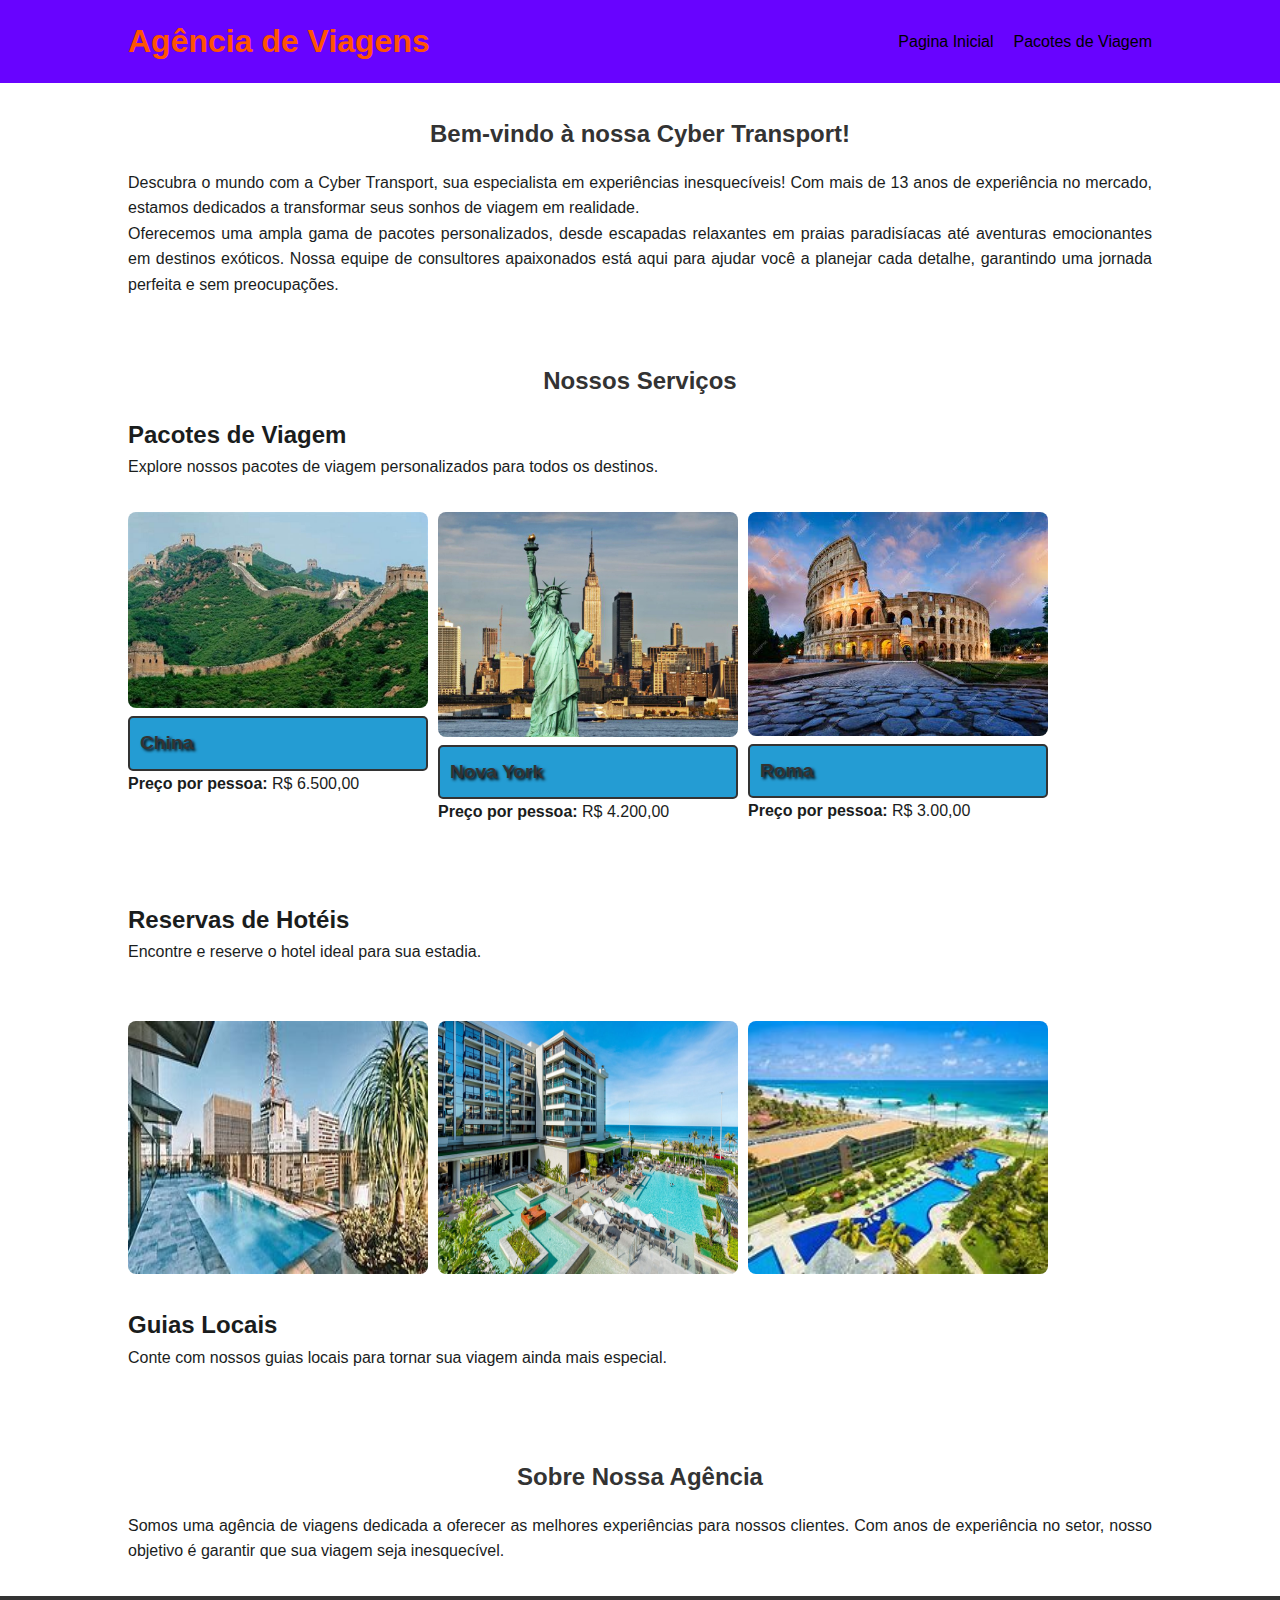
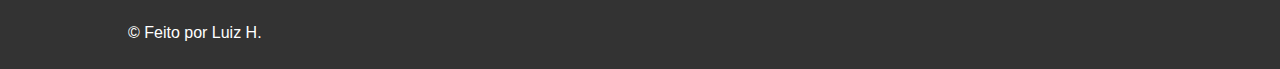
<file: index.html>
<!DOCTYPE html>
<html lang="pt-br">
<head>
    <meta charset="UTF-8">
    <meta name="viewport" content="width=device-width, initial-scale=1.0">
    <title>Agência de Viagens</title>
    <link rel="shortcut icon" href="imagens/an.ico">
    <link rel="stylesheet" type="text/css" href="css/estilo.css">
</head>
<body>
    <header>
        <div class="container">
            <h1>Agência de Viagens</h1>
            <nav>
                <ul>
                    <li><a href="index.html">Pagina Inicial</a></li>
                    <li><a href="Pacotedev.html">Pacotes de Viagem</a></li>
                </ul>
            </nav>
        </div>
    </header>

    <section id="home">
        <div class="container">
            <h2>Bem-vindo à nossa Cyber Transport!</h2>
            <p>Descubra o mundo com a Cyber Transport, sua especialista em experiências inesquecíveis! Com mais de 13 anos de experiência no mercado, estamos dedicados a transformar seus sonhos de viagem em realidade.</p>

           <p>Oferecemos uma ampla gama de pacotes personalizados, desde escapadas relaxantes em praias paradisíacas até aventuras emocionantes em destinos exóticos. Nossa equipe de consultores apaixonados está aqui para ajudar você a planejar cada detalhe, garantindo uma jornada perfeita e sem preocupações.</p>
        </div>
    </section>

    <section id="services">
        <div class="container">
            <h2>Nossos Serviços</h2>
            <div class="service">
                <h3>Pacotes de Viagem</h3>
                <p>Explore nossos pacotes de viagem personalizados para todos os destinos.</p>

                    <section class="flex-container">
<div class="galeria"> 

         <div class="preco">
          <img src="imagens/ch.jpg" alt="China">
          <p class="p_destacado">China</p>
        <p><strong>Preço por pessoa:</strong> R$ 6.500,00</p>
        </div>

        <div class="preco">
         <img src="imagens/ny.jpg" alt="Nova York">
         <p class="p_destacado">Nova York</p>
        <p><strong>Preço por pessoa:</strong> R$ 4.200,00</p>
        </div>

        <div class="preco">
         <img src="imagens/rm.jpg" alt="Roma">
         <p class="p_destacado">Roma</p>
        <p><strong>Preço por pessoa:</strong> R$ 3.00,00</p>
        </div>

</div>

    </section>

            </div>
            <div class="service">
                <h3>Reservas de Hotéis</h3>
                <p>Encontre e reserve o hotel ideal para sua estadia.</p>
                </div>
        
    <section class="flex-container">
        <img src="imagens/sph.jpg" alt="São Paulo">
        <img src="imagens/rjh.jpg" alt="Rio de Janeiro">
        <img src="imagens/rch.jpg" alt="Recife">
    </section>

            <div class="service">
                <h3>Guias Locais</h3>
                <p>Conte com nossos guias locais para tornar sua viagem ainda mais especial.</p>
            </div>
        </div>
    </section>

    <section id="about">
        <div class="container">
            <h2>Sobre Nossa Agência</h2>
            <p>Somos uma agência de viagens dedicada a oferecer as melhores experiências para nossos clientes. Com anos de experiência no setor, nosso objetivo é garantir que sua viagem seja inesquecível.</p>
        </div>
    </section>

    <footer id="contact">
        <div class="container">
            <p>&copy; Feito por Luiz H.</p>
        </div>
    </footer>
</body>
</html>
</file>
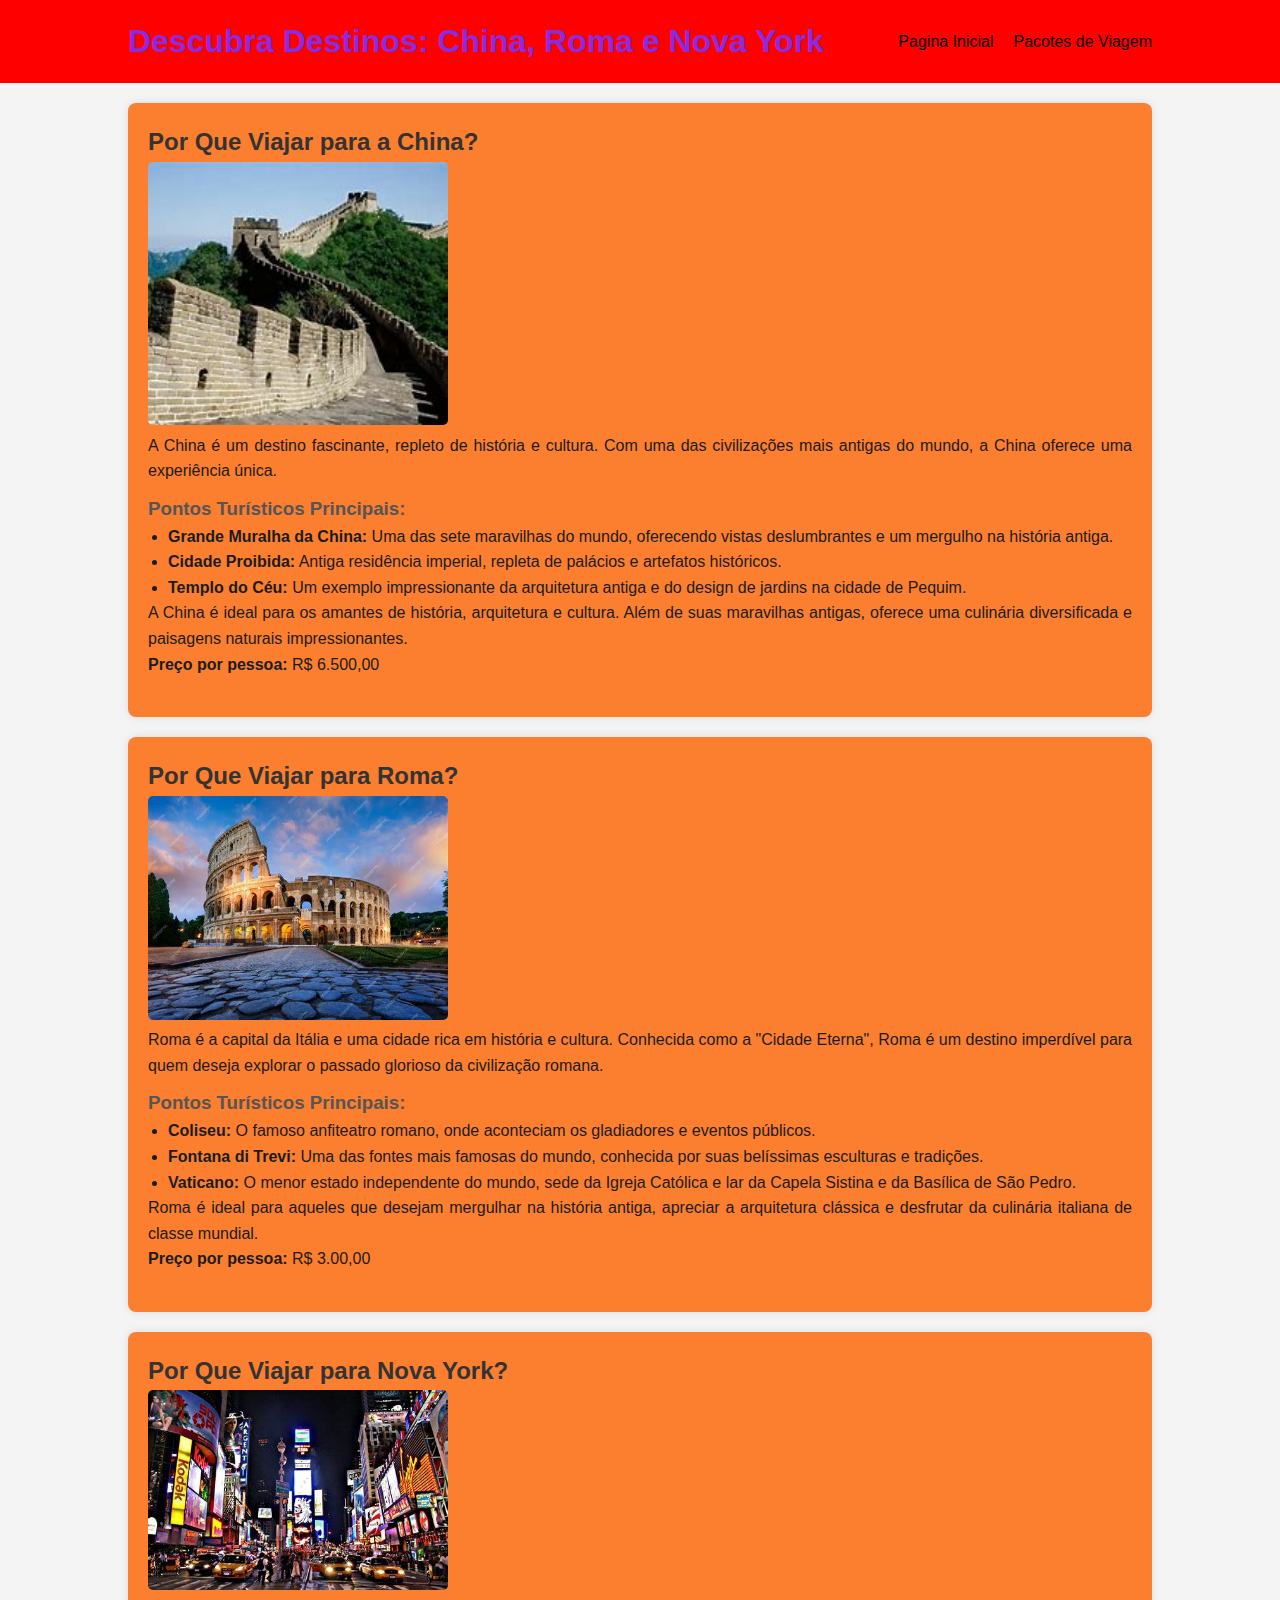
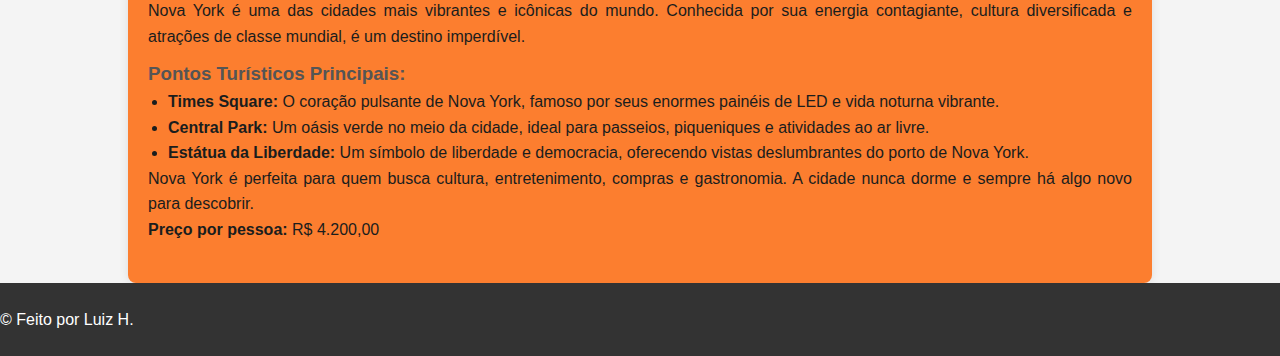
<file: Pacotedev.html>
<!DOCTYPE html>
<html lang="pt-br">
<head>
	<meta charset="utf-8">
	<meta name="viewport" content="width=device-width, initial-scale=1">
	<title>Pacotes de Viagen</title>
    <link rel="shortcut icon" href="imagens/an.ico">
    <link rel="stylesheet" type="text/css" href="css/estilo.css">

</head>
<body class="corpo">
    <header class="cb2">
        <div class="container">
            <h1>Descubra Destinos: China, Roma e Nova York</h1>
            <nav>
                <ul>
                    <li><a href="index.html">Pagina Inicial</a></li>
                    <li><a href="Pacotedev.html">Pacotes de Viagem</a></li>
                </ul>
            </nav>
        </div>
    </header>

    <div class="container">
        <div class="fundo">
            <h2>Por Que Viajar para a China?</h2>
            <div class="conf1">
                <img src="imagens/mu.jpg" alt="Grande Muralha da China">
                <p>A China é um destino fascinante, repleto de história e cultura. Com uma das civilizações mais antigas do mundo, a China oferece uma experiência única.</p>
                <h3>Pontos Turísticos Principais:</h3>
                <ul>
                    <li><strong>Grande Muralha da China:</strong> Uma das sete maravilhas do mundo, oferecendo vistas deslumbrantes e um mergulho na história antiga.</li>
                    <li><strong>Cidade Proibida:</strong> Antiga residência imperial, repleta de palácios e artefatos históricos.</li>
                    <li><strong>Templo do Céu:</strong> Um exemplo impressionante da arquitetura antiga e do design de jardins na cidade de Pequim.</li>
                </ul>
                <p>A China é ideal para os amantes de história, arquitetura e cultura. Além de suas maravilhas antigas, oferece uma culinária diversificada e paisagens naturais impressionantes.</p>
                <p><strong>Preço por pessoa:</strong> R$ 6.500,00</p>
            </div>
        </div>

        <div class="fundo">
            <h2>Por Que Viajar para Roma?</h2>
            <div class="conf1">
                <img src="imagens/rm.jpg" alt="Coliseu">
                <p>Roma é a capital da Itália e uma cidade rica em história e cultura. Conhecida como a "Cidade Eterna", Roma é um destino imperdível para quem deseja explorar o passado glorioso da civilização romana.</p>
                <h3>Pontos Turísticos Principais:</h3>
                <ul>
                    <li><strong>Coliseu:</strong> O famoso anfiteatro romano, onde aconteciam os gladiadores e eventos públicos.</li>
                    <li><strong>Fontana di Trevi:</strong> Uma das fontes mais famosas do mundo, conhecida por suas belíssimas esculturas e tradições.</li>
                    <li><strong>Vaticano:</strong> O menor estado independente do mundo, sede da Igreja Católica e lar da Capela Sistina e da Basílica de São Pedro.</li>
                </ul>
                <p>Roma é ideal para aqueles que desejam mergulhar na história antiga, apreciar a arquitetura clássica e desfrutar da culinária italiana de classe mundial.</p>
                <p><strong>Preço por pessoa:</strong> R$ 3.00,00</p>
            </div>
        </div>

        <div class="fundo">
            <h2>Por Que Viajar para Nova York?</h2>
            <div class="conf1">
                <img src="imagens/ts.jpg" alt="Times Square">
                <p>Nova York é uma das cidades mais vibrantes e icônicas do mundo. Conhecida por sua energia contagiante, cultura diversificada e atrações de classe mundial, é um destino imperdível.</p>
                <h3>Pontos Turísticos Principais:</h3>
                <ul>
                    <li><strong>Times Square:</strong> O coração pulsante de Nova York, famoso por seus enormes painéis de LED e vida noturna vibrante.</li>
                    <li><strong>Central Park:</strong> Um oásis verde no meio da cidade, ideal para passeios, piqueniques e atividades ao ar livre.</li>
                    <li><strong>Estátua da Liberdade:</strong> Um símbolo de liberdade e democracia, oferecendo vistas deslumbrantes do porto de Nova York.</li>
                </ul>
                <p>Nova York é perfeita para quem busca cultura, entretenimento, compras e gastronomia. A cidade nunca dorme e sempre há algo novo para descobrir.</p>
                <p><strong>Preço por pessoa:</strong> R$ 4.200,00</p>
            </div>
        </div>
    </div>

    <footer>
        <p>&copy;  Feito por Luiz H.</p>
    </footer>
</body>
</html>
</file>
<file: css/estilo.css>
@charset "UTF-8";


* {
    margin: 0;
    padding: 0;
    box-sizing: border-box;
}


body {
    font-family: Arial, sans-serif;
    line-height: 1.6;
    color: #1A1D1D;
}


header {
    background: #6803FF;
    color: #FF5303;
    padding: 1rem 0;
}

header .container {
    display: flex;
    justify-content: space-between;
    align-items: center;
    width: 80%;
    margin: 0 auto;
}

header h1 {
    font-size: 2rem;
}

p{
    text-align: justify;
    text-indent: 50xp;
}

nav ul {
    list-style: none;
    display: flex;
}

nav ul li {
    margin-left: 20px;
}

nav ul li a {
    color: #000000;
    text-decoration: none;
}

nav ul li a:hover {
    text-decoration: underline;
}


section {
    padding: 2rem 0;
}

section h2 {
    text-align: center;
    margin-bottom: 1rem;
}


.service {
    margin-bottom: 1.5rem;
}

.service h3 {
    font-size: 1.5rem;
}

footer {
    background: #333;
    color: #fff;
    text-align: center;
    padding: 1rem 0;
}

footer p {
    margin: 0.5rem 0;
}

.container {
    width: 80%;
    margin: 0 auto;
}

.flex-container {
    display: flex;
    gap: 10px;
}

.flex-container img {
    width: 100%; 
    max-width: 300px; 
    height: auto; 
    border-radius: 8px;
}

.galeria {
 display: flex;
 gap: 10px;
 flex-wrap: wrap;
 margin-bottom: 20px;
}

.preco {
   flex: 1;
   min-width: 200px;
   text-align: center;
}

.p_destacado {
    font-size: 1.2em;
    font-weight: bold;
    color: #333;
    background-color: #249CD3;
    border: 2px solid #333;
    padding: 10px;
    border-radius: 5px;
    text-shadow: 2px 2px 3px #000000;
}

.corpo {
            font-family: Arial, sans-serif;
            margin: 0;
            padding: 0;
            background-color: #f4f4f4;
        }
.fundo {
     padding: 20px;
     background: #FC7E2F;
     margin-top: 20px;
     border-radius: 8px;
     box-shadow: 0 0 10px rgba(0, 0, 0, 0.1);
 }

.conf1 {
        margin-bottom: 20px;
        }
.conf1 img {
        width: 300px;
        height: auto;
        border-radius: 5px;
        }

.conf1 h3 {
        margin-top: 10px;
        color: #555;
        }
.conf1 ul {
       list-style-type: disc;
      padding-left: 20px;
  }

h2 {
      color: #333;
  }

.cb2{
    background: red;
    color: blueviolet;
    padding: 1rem 0;
}
</file>
